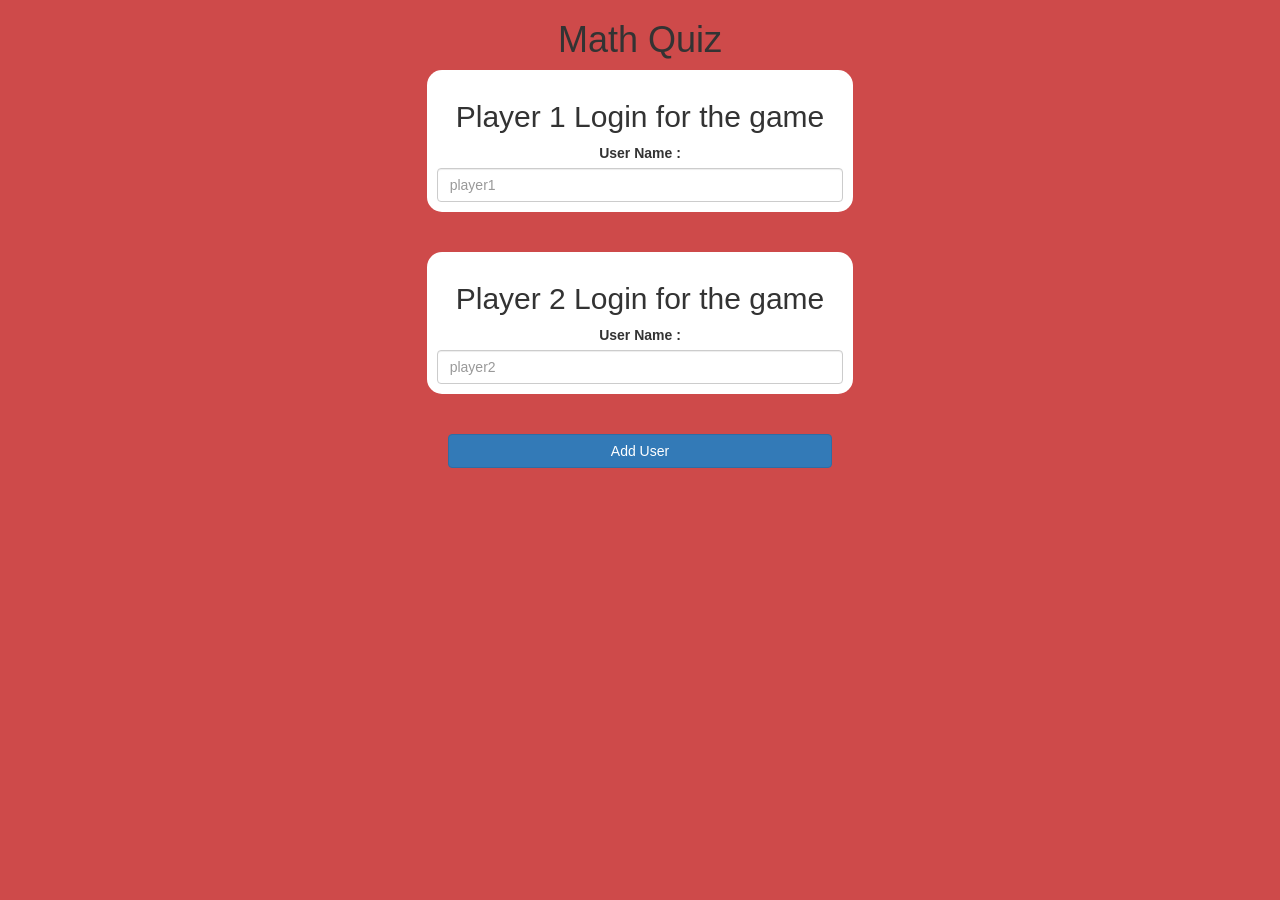
<file: index.html>
<!DOCTYPE html>
<html>
<head>
	<title>The Math Quiz Game!</title>
<link href="https://fonts.googleapis.com/css?family=Yeon+Sung&display=swap" rel="stylesheet"><meta name="viewport" content="width=device-width, initial-scale=1">

<link rel="stylesheet" href="https://maxcdn.bootstrapcdn.com/bootstrap/3.4.0/css/bootstrap.min.css">
<script src="https://ajax.googleapis.com/ajax/libs/jquery/3.4.1/jquery.min.js"></script>
<script src="https://maxcdn.bootstrapcdn.com/bootstrap/3.4.0/js/bootstrap.min.js"></script>

<link rel="stylesheet" type="text/css" href="style.css">
<script src="quiz_game_login.js"></script>
</head>
<body>
    <center>
    <h1>Math Quiz</h1>
    <div class="login_div1 col-lg-4 col-sm-8 col-xs-11">
        <h2>Player 1 Login for the game</h2>
        <label>User Name :</label>
        <input class="form-control" placeholder="player1" id="player_1">

    </div>
<br>
<br>
<div  class="login_div2 col-lg-4 col-sm-8 col-xs-11">
    <h2>Player 2 Login for the game</h2>
    <label>User Name :</label>
    <input  class="form-control"  placeholder="player2" id="player_2">

</div>
<br>
<br>
<button onclick="addUser()" class="btn btn-primary">Add User</button>


    </center>

</body>
</html>
</file>
<file: style.css>
body {
    background: #ce4a4a;
}

.login_div1,
.login_div2 {
    background: white;
    padding: 10px;
    float: none;
    border-radius: 15px;
}

#player1_name,
#player2_name {
    display: inline-block;
    margin-left: 20px;
}

#word {
    width: 60%;
}

#word_display {
    letter-spacing: 5px;
}

#output {
    background: white;
    border-radius: 10px;
    border-top: 10px solid #AA4465;
    padding: 10px;
    float: none;
    text-align: left;
}

button {
width:30%;
}

#output
{
    background:white;
    border-radius: 10px;
    border-top: 10px solid #AA4465;
    padding:10px;
    float:none;
    text-align:left;
}
</file>
